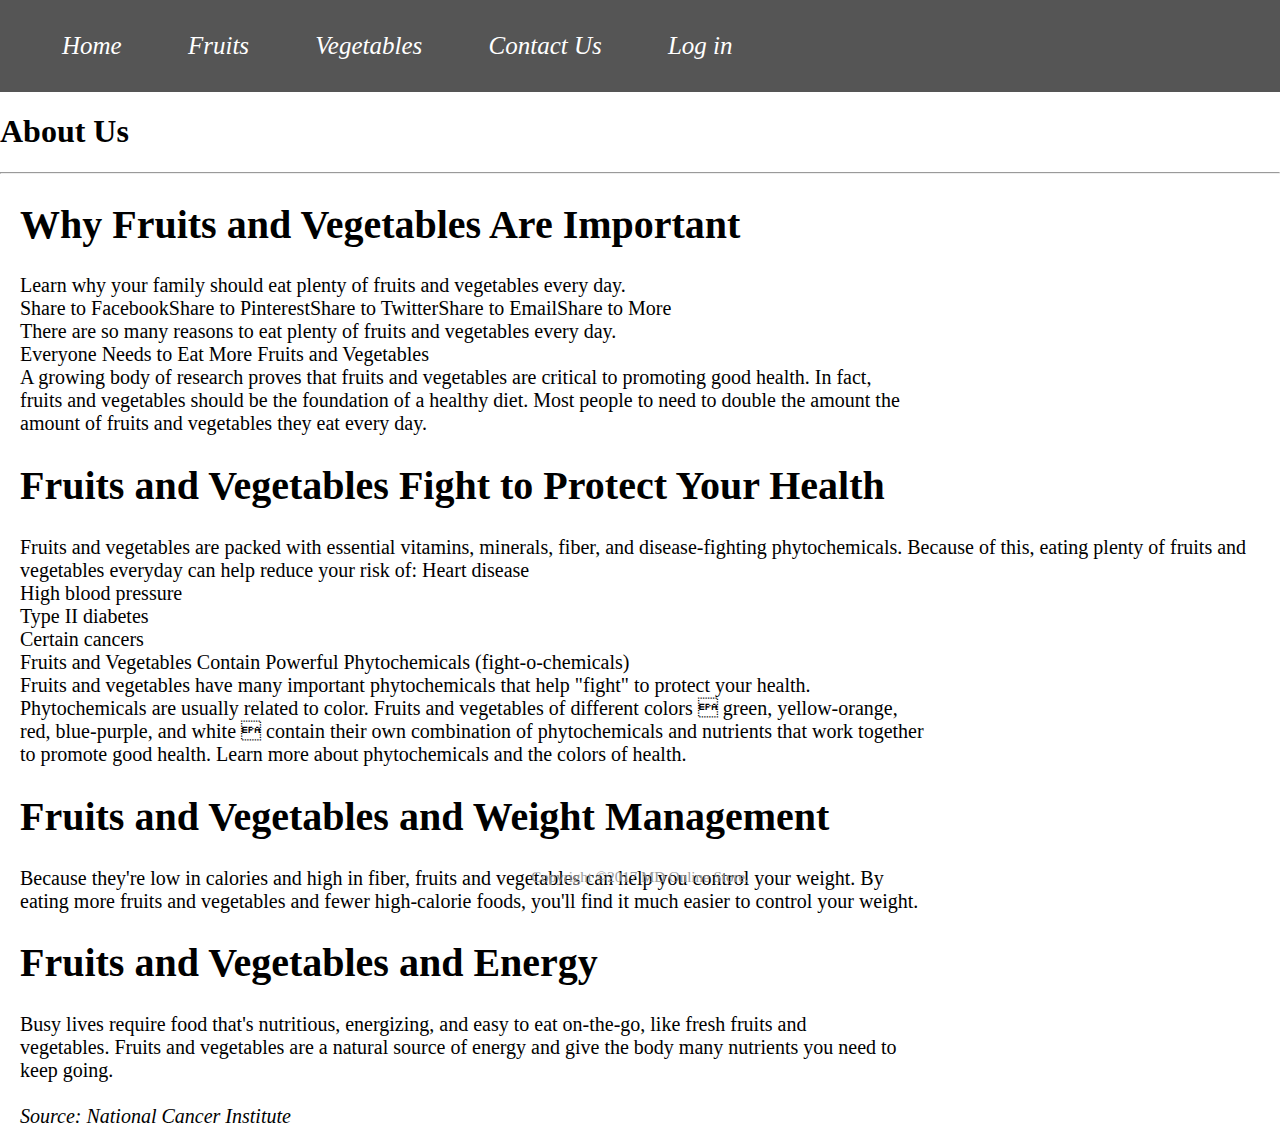
<file: aboutus.html>
<!DOCTYPE html>
<html>
<head>
	<title>About US</title>

  <style type="text/css">

  body          {margin: 0 !important; padding: 0 !important;}

div.links           {    

		          font-size: 25px;
		          text-decoration: none;
		          font-style: italic;	          
		          border-radius: 0px;
		          background: #555;
                  display:inline-block;
                  padding: 2.5%;
                  width: 100%;             
                 text-decoration: none;
		        }
  a           {
  	    text-decoration: none;
  	   margin: 30px;
  	   color: white;

  }	

  p    {font-size: 25px;
       margin: 5px;}

   #site-info {
	height: 3em;
	width: 100%;
	line-height: 3;
	text-align: center;
    font-size: 15px;
    color: #999;
	position: absolute;
	left: 0;
	bottom: 0;
}    

.p_about_us   {margin: 20px;
               font-size: 20px;}
  </style>

  

</head>
<body>

<div class="links" style="text-decoration: none">
         <a href="index.html">Home</a>
         <a href="product1.html">Fruits</a>
         <a href="product2.html">Vegetables</a>
         <a href="contactus.html">Contact Us</a>
         <a href="login.html">Log in</a>

     </div>

<p >

<h1>About Us</h1>

<hr >

<div class="p_about_us">
<p>

<h1>Why Fruits and Vegetables Are Important</h1>
Learn why your family should eat plenty of fruits and vegetables every day.<br>

Share to FacebookShare to PinterestShare to TwitterShare to EmailShare to More<br>
There are so many reasons to eat plenty of fruits and vegetables every day.<br>

Everyone Needs to Eat More Fruits and Vegetables<br>
A growing body of research proves that fruits and vegetables are critical to promoting good health. In fact, <br>fruits and vegetables should be the foundation of a healthy diet. Most people to need to double the amount the <br>amount of fruits and vegetables they eat every day.<br>

<h1>Fruits and Vegetables Fight to Protect Your Health</h1>
Fruits and vegetables are packed with essential vitamins, minerals, fiber, and disease-fighting phytochemicals. Because of this, eating plenty of fruits and vegetables everyday can help reduce your risk of:

Heart disease <br>
High blood pressure<br>
Type II diabetes<br>
Certain cancers<br>
Fruits and Vegetables Contain Powerful Phytochemicals (fight-o-chemicals)<br>
Fruits and vegetables have many important phytochemicals that help "fight" to protect your health. <br>Phytochemicals are usually related to color. Fruits and vegetables of different colors  green, yellow-orange, <br>red, blue-purple, and white  contain their own combination of phytochemicals and nutrients that work together <br>to promote good health. Learn more about phytochemicals and the colors of health.

<h1>Fruits and Vegetables and Weight Management</h1>
Because they're low in calories and high in fiber, fruits and vegetables can help you control your weight. By <br>eating more fruits and vegetables and fewer high-calorie foods, you'll find it much easier to control your weight.

<h1>Fruits and Vegetables and Energy</h1>
Busy lives require food that's nutritious, energizing, and easy to eat on-the-go, like fresh fruits and <br>vegetables. Fruits and vegetables are a natural source of energy and give the body many nutrients you need to <br>keep going.  <br>

<br>
<em>Source: National Cancer Institute</em>
</p>

</p>

</div>

<footer id="site-info">
		Copyright &copy;2017 MD Online Store.
	</footer>

</body>
</html>
</file>
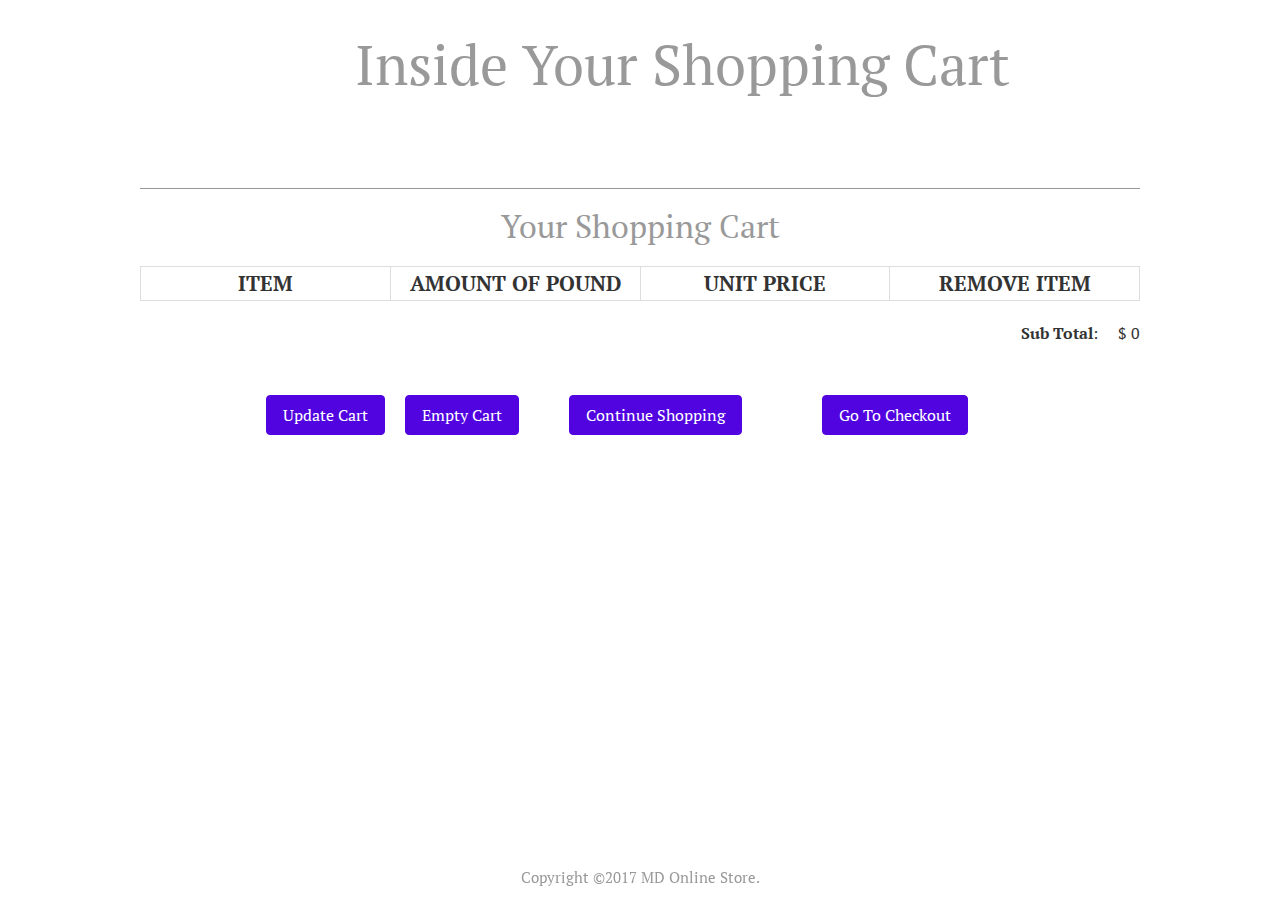
<file: cart.html>
<!DOCTYPE html>
<html>
<head>
<title>Online Shop: Your Shopping Cart</title>
<meta charset="utf-8" />
<link rel="stylesheet" href="css/style.css" media="screen" type="text/css" />
<script type="text/javascript" src="http://ajax.googleapis.com/ajax/libs/jquery/2.0.3/jquery.min.js"></script>
<script type="text/javascript" src="js/jquery.shop.js"></script>
</head>

<body>

<div id="site">
	<header id="masthead">
		<h1>Inside Your Shopping Cart <span class="tagline"></h1>
	</header>
	<div id="content">
		<h1>Your Shopping Cart</h1>
		<form id="shopping-cart" action="cart.html" method="post">
			<table class="shopping-cart">
			  <thead>
				<tr>
					<th scope="col">Item</th>
					<th scope="col">Amount of Pound</th>
					<th scope="col">Unit Price</th>
					<th scope="col">Remove Item</th>
				</tr>
			  </thead>
			  <tbody>
			  
			  </tbody>
			</table>
			<p id="sub-total">
				<strong>Sub Total</strong>: <span id="stotal"></span>
			</p>
			<ul id="shopping-cart-actions">
				<li>
					<input type="submit" name="update" id="update-cart" class="btn" value="Update Cart" />
				</li>
				<li>
					<input type="submit" name="delete" id="empty-cart" class="btn" value="Empty Cart" />
				</li>
				<li>
					<a href="index.html" class="btn">Continue Shopping</a>
				</li>
				<li>
					<a href="checkout.html" class="btn">Go To Checkout</a>
				</li>
			</ul>
		</form>
	</div>
	
	

</div>

<footer id="site-info">
		Copyright &copy;2017 MD Online Store.
	</footer>

</body>
</html>
</file>
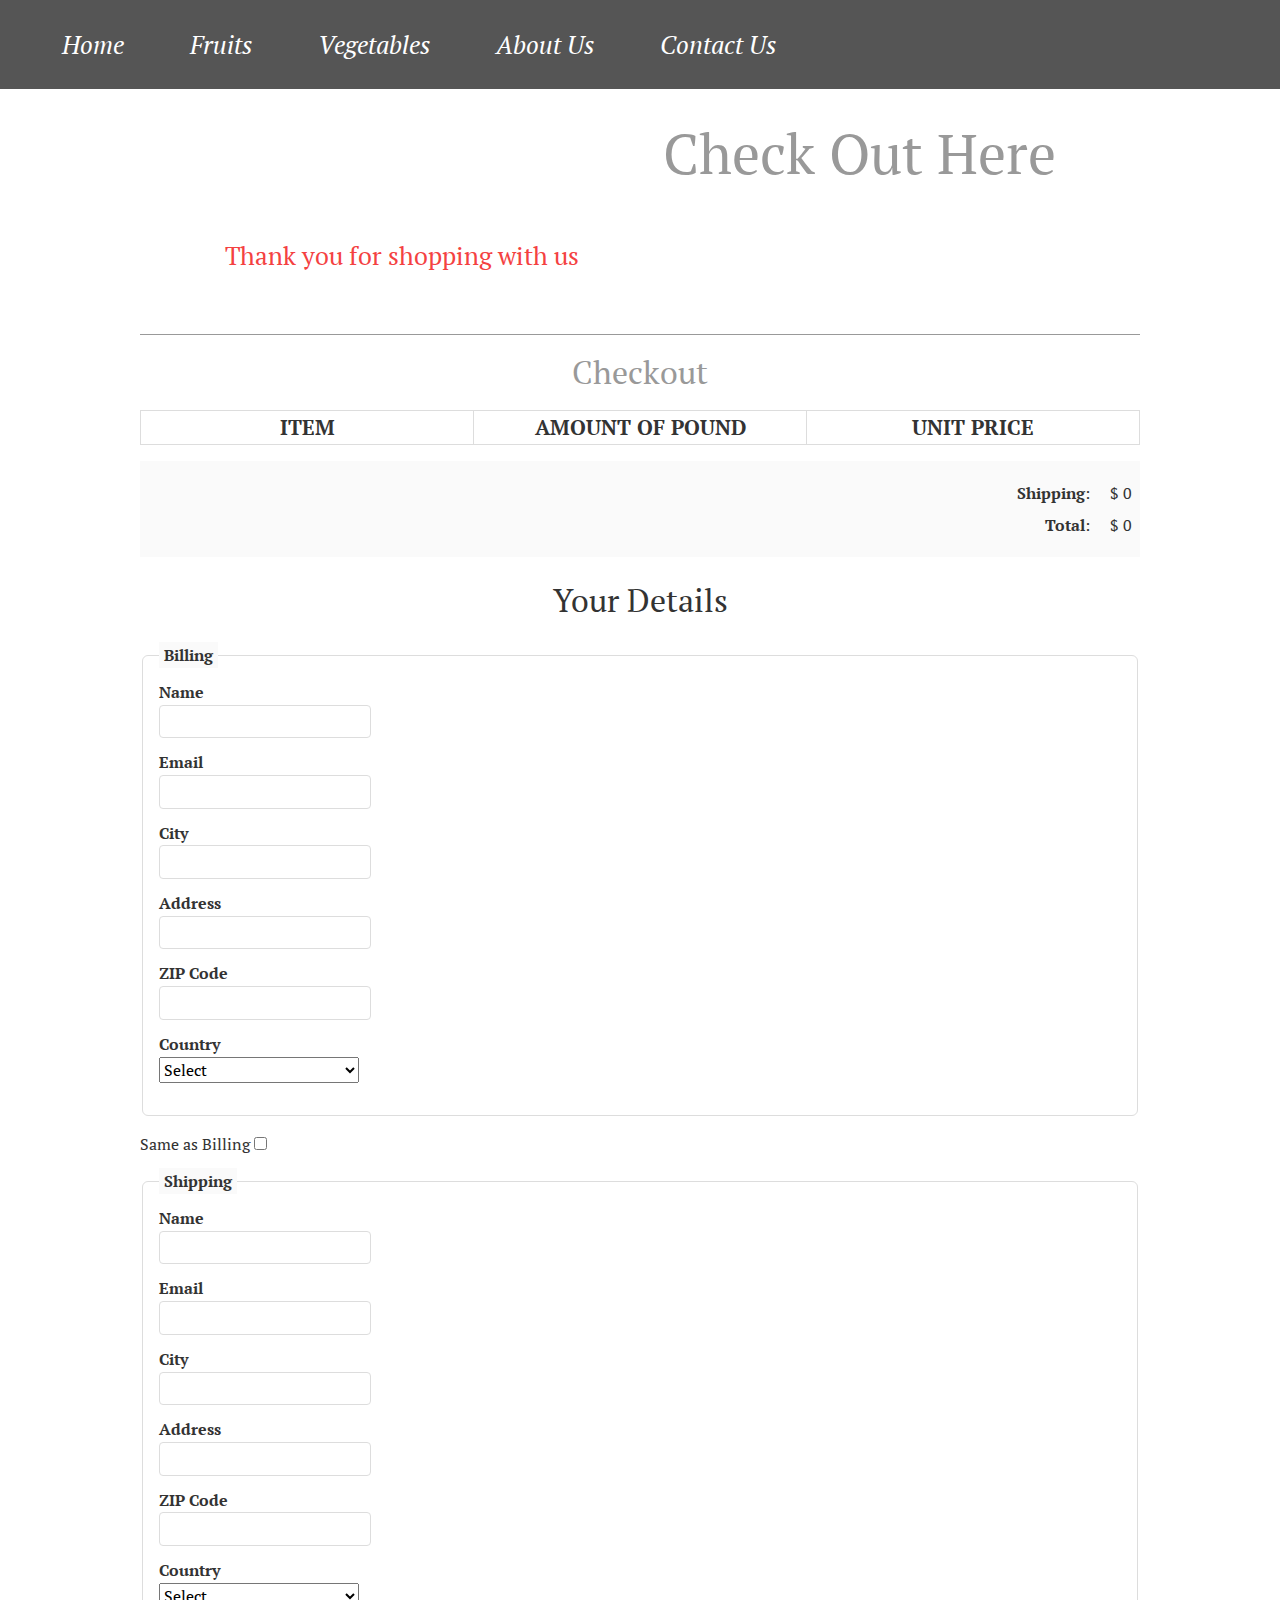
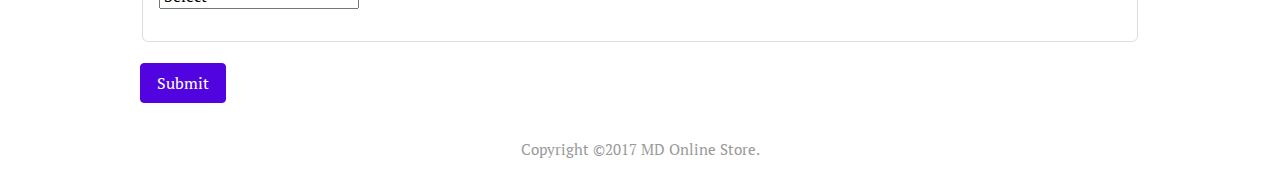
<file: checkout.html>
<!DOCTYPE html>
<html>
<head>
<title>Online Shop: Checkout</title>
<meta charset="utf-8" />
<link rel="stylesheet" href="css/style.css" media="screen" type="text/css" />
<script type="text/javascript" src="http://ajax.googleapis.com/ajax/libs/jquery/2.0.3/jquery.min.js"></script>
<script type="text/javascript" src="js/jquery.shop.js"></script>
</head>

<body id="checkout-page">

 <div class="links">
         <a href="index.html">Home</a>
         <a href="product1.html">Fruits</a>
         <a href="product2.html">Vegetables</a>
         <a href="aboutus.html">About Us</a>
         <a href="contactus.html">Contact Us</a>

     </div>

<div id="site">
	<header id="masthead">
		<h1>Check Out Here <span class="tagline">Thank you for shopping with us</h1>
	</header>
	<div id="content">
		<h1>Checkout</h1>
			<table id="checkout-cart" class="shopping-cart">
			  <thead>
				<tr>
					<th scope="col">Item</th>
					<th scope="col">Amount of Pound</th>
					<th scope="col">Unit Price</th>
				</tr>
			  </thead>
			  <tbody>
			  
			  </tbody>
			</table>
		 <div id="pricing">
			
			<p id="shipping">
				<strong>Shipping</strong>: <span id="sshipping"></span>
			</p>
			
			<p id="sub-total">
				<strong>Total</strong>: <span id="stotal"></span>
			</p>
		 </div>
		 
		 <form action="order.html" method="post" id="checkout-order-form">
		 	<h2>Your Details</h2>
		 	
		 	<fieldset id="fieldset-billing">
		 		<legend>Billing</legend>
		 		<div>
		 			<label for="name">Name</label>
		 			<input type="text" name="name" id="name" data-type="string" data-message="This field cannot be empty" />
		 		</div>
		 		<div>
		 			<label for="email">Email</label>
		 			<input type="text" name="email" id="email" data-type="expression" data-message="Not a valid email address" />
		 		</div>
		 		<div>
		 			<label for="city">City</label>
		 			<input type="text" name="city" id="city" data-type="string" data-message="This field cannot be empty" />
		 		</div>
		 		<div>
		 			<label for="address">Address</label>
		 			<input type="text" name="address" id="address" data-type="string" data-message="This field cannot be empty" />
		 		</div>
		 		<div>
		 			<label for="zip">ZIP Code</label>
		 			<input type="text" name="zip" id="zip" data-type="string" data-message="This field cannot be empty" />
		 		</div>
		 		<div>
		 			<label for="country">Country</label>
		 			<select name="country" id="country" data-type="string" data-message="This field cannot be empty">
		 				<option value="">Select</option>
		 				<option value="US">USA</option>
		 				<option value="IT">Italy</option>
		 			</select>
		 		</div>
		 	</fieldset>
		 	
		 	<div id="shipping-same">Same as Billing <input type="checkbox" id="same-as-billing" value=""/></div>
		 	
		 	<fieldset id="fieldset-shipping">
		 		
		 		<legend>Shipping</legend>
		 		
		 		<div>
		 			<label for="sname">Name</label>
		 			<input type="text" name="sname" id="sname" data-type="string" data-message="This field cannot be empty" />
		 		</div>
		 		<div>
		 			<label for="semail">Email</label>
		 			<input type="text" name="semail" id="semail" data-type="expression" data-message="Not a valid email address" />
		 		</div>
		 		<div>
		 			<label for="scity">City</label>
		 			<input type="text" name="scity" id="scity" data-type="string" data-message="This field cannot be empty" />
		 		</div>
		 		<div>
		 			<label for="saddress">Address</label>
		 			<input type="text" name="saddress" id="saddress" data-type="string" data-message="This field cannot be empty" />
		 		</div>
		 		<div>
		 			<label for="szip">ZIP Code</label>
		 			<input type="text" name="szip" id="szip" data-type="string" data-message="This field cannot be empty" />
		 		</div>
		 		<div>
		 			<label for="scountry">Country</label>
		 			<select name="scountry" id="scountry" data-type="string" data-message="This field cannot be empty">
		 				<option value="">Select</option>
		 				<option value="US">USA</option>
		 				<option value="IT">Italy</option>
		 			</select>
		 		</div>
		 	</fieldset>
		 	
		 	<p><input type="submit" id="submit-order" value="Submit" class="btn" /></p>
		 
		 </form>
	</div>
	
	

</div>

<footer id="site-info">
		Copyright &copy;2017 MD Online Store.
	</footer>

</body>
</html>
</file>
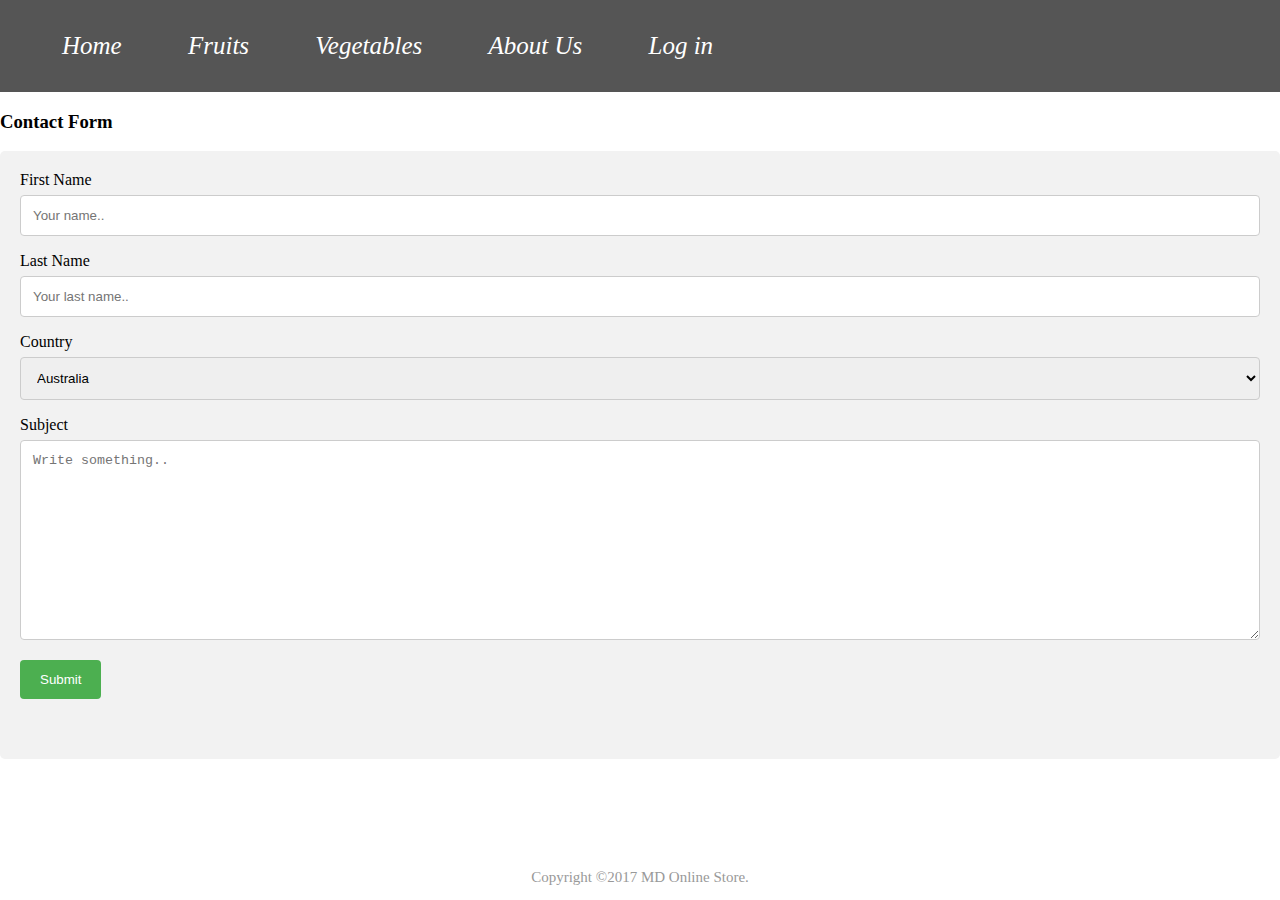
<file: contactus.html>
<!DOCTYPE html>
<html>
<head>
<style>

body          {margin: 0 !important; padding: 0 !important;}

#site-info {
	height: 3em;
	width: 100%;
	line-height: 3;
	text-align: center;	
	position: absolute;
    font-size: 15px;
    color: #999;
	left: 0;
	bottom: 0;
}

 div.links           {    

		          font-size: 25px;
		          text-decoration: none;
		          font-style: italic;	          
		          border-radius: 0px;
		          background: #555;
                  display:inline-block;
                  padding: 2.5%;
                  width: 100%;

		        }
  a           {
  	   
  	   margin: 30px;
  	   color: white;
  }	
  div a   {text-decoration: none;}	        


input[type=text], select, textarea {
    width: 100%;
    padding: 12px;
    border: 1px solid #ccc;
    border-radius: 4px;
    box-sizing: border-box;
    margin-top: 6px;
    margin-bottom: 16px;
    resize: vertical;
}

input[type=submit] {
    background-color: #4CAF50;
    color: white;
    padding: 12px 20px;
    border: none;
    border-radius: 4px;
    cursor: pointer;
    margin-bottom: 40px;
}

input[type=submit]:hover {
    background-color: #45a049;
}

.container {
    border-radius: 5px;
    background-color: #f2f2f2;
    padding: 20px;
}

</style>
</head>
<body>

<div class="links">
         <a href="index.html">Home</a>
         <a href="product1.html">Fruits</a>
         <a href="product2.html">Vegetables</a>
         <a href="aboutus.html">About Us</a>
         <a href="login.html">Log in</a>

     </div>

<h3>Contact Form</h3>

<div class="container">
  <form action="/action_page.php">
    <label for="fname">First Name</label>
    <input type="text" id="fname" name="firstname" placeholder="Your name..">

    <label for="lname">Last Name</label>
    <input type="text" id="lname" name="lastname" placeholder="Your last name..">

    <label for="country">Country</label>
    <select id="country" name="country">
      <option value="australia">Australia</option>
      <option value="canada">Canada</option>
      <option value="usa">USA</option>
    </select>

    <label for="subject">Subject</label>
    <textarea id="subject" name="subject" placeholder="Write something.." style="height:200px"></textarea>

    <input type="submit" value="Submit">
  </form>
</div>

<footer id="site-info">
		Copyright &copy;2017 MD Online Store.
	</footer>

</body>
</html>
</file>
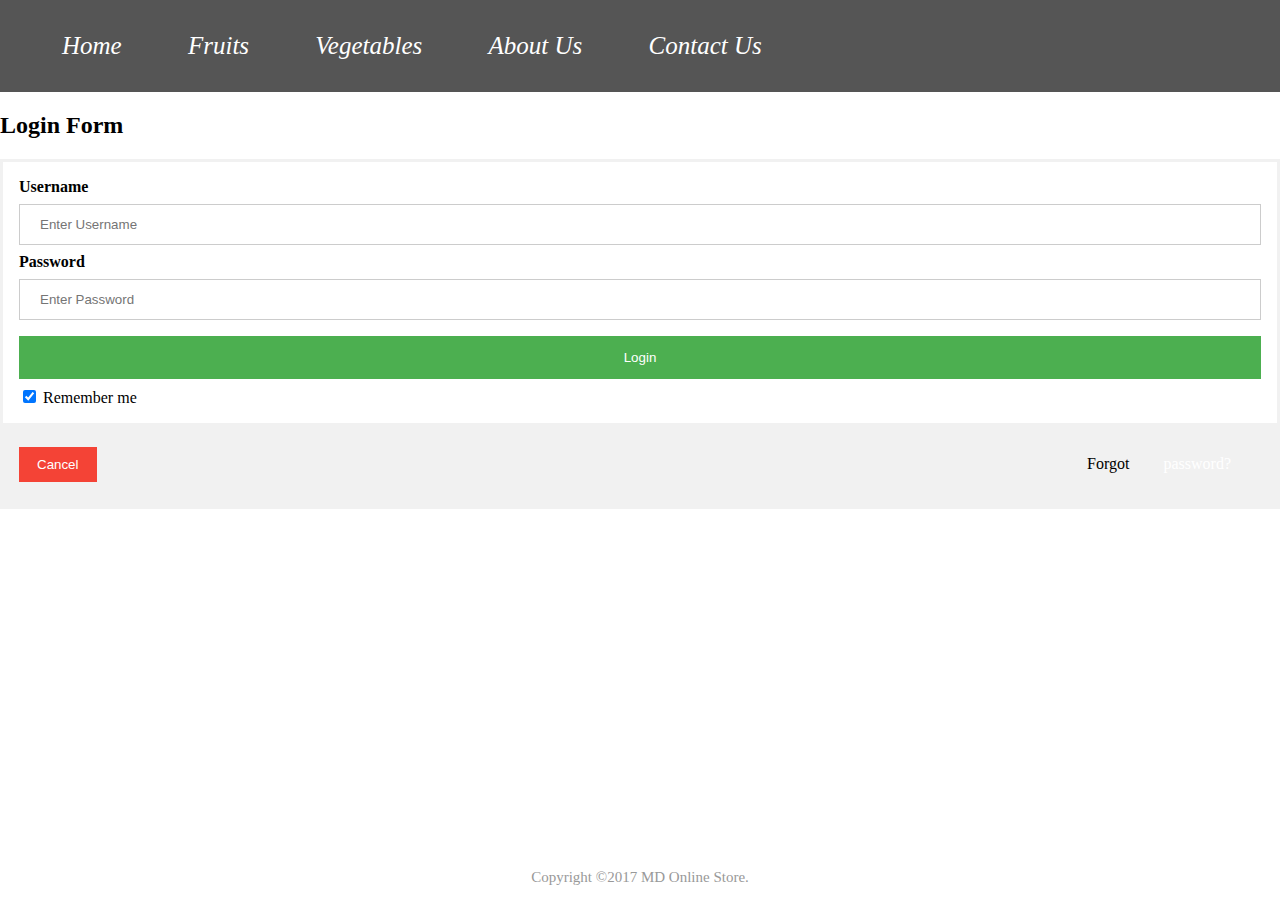
<file: login.html>
<!DOCTYPE html>
<html>
<style>

body          {margin: 0 !important; padding: 0 !important;}

div.links           {    

		          font-size: 25px;
		          text-decoration: none;
		          font-style: italic;	          
		          border-radius: 0px;
		          background: #555;
                  display:inline-block;
                  padding: 2.5%;
                  width: 100%;             
                 
		        }
  a           {
  	    text-decoration: none;
  	   margin: 30px;
  	   color: white;

  }		    

form {
    border: 3px solid #f1f1f1;
}

input[type=text], input[type=password] {
    width: 100%;
    padding: 12px 20px;
    margin: 8px 0;
    display: inline-block;
    border: 1px solid #ccc;
    box-sizing: border-box;
}

button {
    background-color: #4CAF50;
    color: white;
    padding: 14px 20px;
    margin: 8px 0;
    border: none;
    cursor: pointer;
    width: 100%;
}

button:hover {
    opacity: 0.8;
}

.cancelbtn {
    width: auto;
    padding: 10px 18px;
    background-color: #f44336;
}

.imgcontainer {
    text-align: center;
    margin: 24px 0 12px 0;
}

img.avatar {
    width: 40%;
    border-radius: 50%;
}

.container {
    padding: 16px;
}

span.psw {
    float: right;
    padding-top: 16px;
}

/* Change styles for span and cancel button on extra small screens */
@media screen and (max-width: 300px) {
    span.psw {
       display: block;
       float: none;
    }
    .cancelbtn {
       width: 100%;
    }
  }

  #site-info {
	height: 3em;
	width: 100%;
	line-height: 3;
	text-align: center;
  font-size: 15px;
  color: #999;
	position: absolute;	
	left: 0;
	bottom: 0;
}
</style>
<body>

 <div class="links">
         <a href="index.html">Home</a>
         <a href="product1.html">Fruits</a>
         <a href="product2.html">Vegetables</a>
         <a href="aboutus.html">About Us</a>
         <a href="contactus.html">Contact Us</a>

     </div>

<h2>Login Form</h2>

<form action="/action_page.php">

  <div class="container">
    <label><b>Username</b></label>
    <input type="text" placeholder="Enter Username" name="uname" required>

    <label><b>Password</b></label>
    <input type="password" placeholder="Enter Password" name="psw" required>
        
    <button type="submit">Login</button>
    <input type="checkbox" checked="checked"> Remember me
  </div>

  <div class="container" style="background-color:#f1f1f1">
    <button type="button" class="cancelbtn">Cancel</button>
    <span class="psw">Forgot <a href="#">password?</a></span>
  </div>
</form>

<footer id="site-info">
		Copyright &copy;2017 MD Online Store.
	</footer>

</body>
</html>
</file>
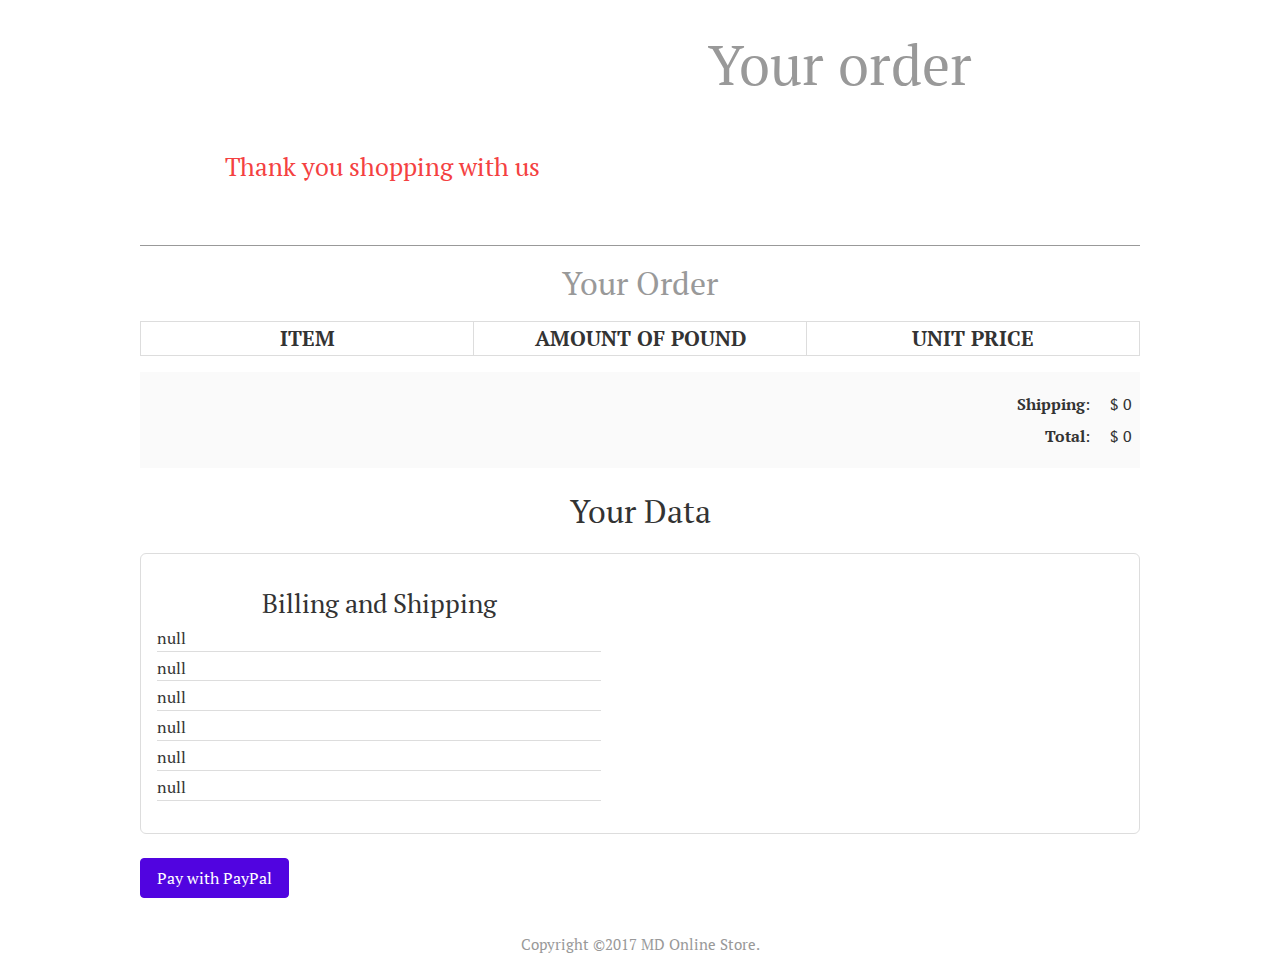
<file: order.html>
<!DOCTYPE html>
<html>
<head>
<title>Online Shop: Your Order</title>
<meta charset="utf-8" />
<link rel="stylesheet" href="css/style.css" media="screen" type="text/css" />
<script type="text/javascript" src="http://ajax.googleapis.com/ajax/libs/jquery/2.0.3/jquery.min.js"></script>
<script type="text/javascript" src="js/jquery.shop.js"></script>
</head>

<body id="checkout-page">

<div id="site">
	<header id="masthead">
		<h1>Your order <span class="tagline">Thank you shopping with us</h1>
	</header>
	<div id="content">
		<h1>Your Order</h1>
			<table id="checkout-cart" class="shopping-cart">
			  <thead>
				<tr>
					<th scope="col">Item</th>
					<th scope="col">Amount of Pound</th>
					<th scope="col">Unit Price</th>
				</tr>
			  </thead>
			  <tbody>
			  
			  </tbody>
			</table>
		 <div id="pricing">
			
			<p id="shipping">
				<strong>Shipping</strong>: <span id="sshipping"></span>
			</p>
			
			<p id="sub-total">
				<strong>Total</strong>: <span id="stotal"></span>
			</p>
		 </div>
		 
		 <div id="user-details">
		 	<h2>Your Data</h2>
		 	<div id="user-details-content"></div>
		 </div>
		 
		 
		 
		 
<form id="paypal-form" action="" method="post">
	<input type="hidden" name="cmd" value="_cart" />
	<input type="hidden" name="upload" value="1" />
	<input type="hidden" name="business" value="" />
        
	<input type="hidden" name="currency_code" value="" />
	<input type="submit" id="paypal-btn" class="btn" value="Pay with PayPal" />
</form>
		 
		 
	</div>
	
	

</div>

<footer id="site-info">
		Copyright &copy;2017 MD Online Store.	</footer>

</body>
</html>
</file>
<file: css/style.css>
@import url(http://fonts.googleapis.com/css?family=PT+Serif:400,700,400italic);


/*! normalize.css v2.1.2 | MIT License | git.io/normalize */article,aside,details,figcaption,figure,footer,header,hgroup,main,nav,section,summary{display:block}audio,canvas,video{display:inline-block}audio:not([controls]){display:none;height:0}[hidden],template{display:none}script{display:none!important}html{font-family:sans-serif;-ms-text-size-adjust:100%;-webkit-text-size-adjust:100%}body{margin:0}a{background:0 0}a:focus{outline:thin dotted}a:active,a:hover{outline:0}h1{font-size:2em;margin:.67em 0}abbr[title]{border-bottom:1px dotted}b,strong{font-weight:700}dfn{font-style:italic}hr{-moz-box-sizing:content-box;box-sizing:content-box;height:0}mark{background:#ff0;color:#000}code,kbd,pre,samp{font-family:monospace,serif;font-size:1em}pre{white-space:pre-wrap}q{quotes:"\201C" "\201D" "\2018" "\2019"}small{font-size:80%}sub,sup{font-size:75%;line-height:0;position:relative;vertical-align:baseline}sup{top:-.5em}sub{bottom:-.25em}img{border:0}svg:not(:root){overflow:hidden}figure{margin:0}fieldset{border:1px solid silver;margin:0 2px;padding:.35em .625em .75em}legend{border:0;padding:0}button,input,select,textarea{font-family:inherit;font-size:100%;margin:0}button,input{line-height:normal}button,select{text-transform:none}button,html input[type=button],input[type=reset],input[type=submit]{-webkit-appearance:button;cursor:pointer}button[disabled],html input[disabled]{cursor:default}input[type=checkbox],input[type=radio]{box-sizing:border-box;padding:0}input[type=search]{-webkit-appearance:textfield;-moz-box-sizing:content-box;-webkit-box-sizing:content-box;box-sizing:content-box}input[type=search]::-webkit-search-cancel-button,input[type=search]::-webkit-search-decoration{-webkit-appearance:none}button::-moz-focus-inner,input::-moz-focus-inner{border:0;padding:0}textarea{overflow:auto;vertical-align:top}table{border-collapse:collapse;border-spacing:0}


/*= Demo */

html, body {
	height: 100%;
	min-height: 100%;
}

body {
	font: 100%/1 'PT Serif', serif;
	background: #fff;
	color: #333;		
}

:active, :focus {
	outline-style: none;
}

a:link {
	color: #fff;
	text-decoration: none;
}

a:hover {
	color: none;
	text-decoration: underline;
}

h1, h2, h3, h4, h5, h6 {
	font-weight: normal;
	font-size: 100%;
}

h1  {
	text-align: center;
	color: #999;

}

#site {
	max-width: 1000px;
	margin: 0 auto;
	padding: 0 1em;
}

#masthead {
	
	border-bottom: 1px solid #999;
}

#masthead h1 {
	margin: 0;
	font-size: 3.5em;
	overflow: hidden;
	padding-left: 85px;
	min-height: 82px;
	line-height: 2.3;
	margin-bottom: 50px;
	color: #999;
	
}

.tagline {
	float: left;
	color: #f44141;
	font-size: 25px;
	padding-top: 3.5em;
	margin-top: 50px;
}

   div.links           {    

		          font-size: 25px;
		          text-decoration: none;
		          font-style: italic;	          
		          border-radius: 0px;
		          background: #555;
                  display:inline-block;
                  padding: 2.5%;
                  width: 100%;

		        }
  a           {
  	   
  	   margin: 30px;
  	   color: white;
  }		        


#products ul {
	margin: 1.5em 0;
	padding: 0;
	list-style: none;
	overflow: hidden;
}

#products li {
	float: left;
	width: 31%;
	margin: 0 1%;
	display: block;
}

.product-image {
	             width: 20%;
                 height: 15%;
                 padding: 5px;
                 border-radius: 1px;
                 border: 0px solid #73AD21;
                 margin-left: 20px;
                 
	
}

.product-description {
	padding: 1em;
	background: #999;
	color: #fff;
	border-radius: 10px;
	border: 1px solid #73AD21;
	margin-bottom: 10px;
	margin: 20px;

}

.product-name {
	text-align: center;
	color: #fc0;
	margin: 0;
	font-size: 1em;
	padding-bottom: 0.2em;
	border-bottom: 1px dotted #666;
	text-transform: uppercase;
	letter-spacing: 0.1em;
}

.product-price {
	width: 4em;
	height: 4em;
	font-size: 1.2em;
	text-align: center;
	margin: 1em auto;
	background: #fff;
	color: #000;
	line-height: 4;
	border-radius: 5%;
}

form.add-to-cart div,
form.add-to-cart p {
	text-align: center;
}

form input.qty {
	width: 40px;
	border: 1px solid #eee;
	font: 1em 'PT Serif', serif;
	background: #f9f9f9;
	color: #000;
	border-radius: 3px;
	margin-left: 0.4em;
}

.btn, a.btn {
	display: inline-block;
	background: #5104e0;
	color: #fff;
	font: 1em 'PT Serif', serif;
	padding: 0.5em 1em;
	text-align: center;
	border-radius: 4px;
	border: 1px solid #5104e0;
}


#site-info {
	height: 3em;
	width: 100%;
	line-height: 3;
	text-align: center;
	font-size: 15px;
	position: absolute;
	left: 0;
	bottom: 0;
	color: #999
}

body#checkout-page #site-info {
	position: static;
}

#shopping-cart {
	margin: 1.5em 0;
}

.shopping-cart {
	border: 1px solid #ddd;
	border-collapse: collapse;
	border-spacing: 0;
	width: 100%;
	table-layout: fixed;
}

.shopping-cart th {
	font-size: 1.3em;
	padding: 0.3em;
	width: 33.3%;
	border: 1px solid #ddd;
	text-transform: uppercase;
}

.shopping-cart td {
	padding: 0.3em;
	width: 33.3%;
	border: 1px solid #ddd;
}

.shopping-cart tr:nth-child(even) {
	background: #fafafa;
},

.shopping-cart td.pdelete {
	text-align: center;
}

.pdelete a,
.pdelete a:hover {
	color: #c00;
	text-decoration: none;
	font-size: 2.5em;
	display: block;
	text-align: center;
}

#shopping-cart-actions {
	margin: 1.5em 0;
	padding: 0;
	list-style: none;
	text-align: center;
}

#shopping-cart-actions li {
	display: inline-block;
	margin-right: 1em;
}

#pricing {
	padding: 0.5em;
	margin: 1em 0;
	background: #fafafa;
}

#sub-total, #shipping {
	margin: 1.5em 0;
	text-align: right;
}

#sub-total span,
#shipping span {
	margin-left: 1em;
}

#content > h1,
#checkout-order-form h2 {
	font-size: 2em;
	text-align: center;
}

#pricing #sub-total,
#pricing #shipping {
	margin: 1em 0;
}

#checkout-order-form {
	margin: 1.5em 0;
}

#checkout-order-form fieldset {
	border: 1px solid #ddd;
	border-radius: 6px;
	padding: 1em;
	margin-bottom: 1.3em;
}

#checkout-order-form legend {
	padding: 0.3em;
	background: #fafafa;
	font-weight: bold;
}

#checkout-order-form div {
	margin-bottom: 1em;
}

#checkout-order-form label {
	display: block;
	font-weight: bold;
	margin-bottom: 0.3em;
	text-align: left;
}

#checkout-order-form input[type="text"] {
	width: 200px;
	display: block;
	background: #fff;
	border: 1px solid #ddd;
	border-radius: 4px;
	padding: 0.3em;
}

#checkout-order-form select {
	width: 200px;
	display: block;
}

.message {
	display: block;
	margin: 0.5em 0;
	color: red;
}

#user-details {
	margin: 1.5em 0;
}

#user-details > h2 {
	text-align: center;
	font-size: 2em;
}

#user-details-content {
	margin: 1.5em 0;
	padding: 1em;
	border: 1px solid #ddd;
	border-radius: 6px;
	overflow: hidden;
}

#user-details-content .detail {
	float: left;
	width: 46%;
}

#user-details-content .detail.right {
	float: right;
}

#user-details-content .detail > h2 {
	text-align: center;
	font-size: 1.6em;
	margin-bottom: 0.5em;
}

#user-details-content ul {
	margin: 0 0 1em 0;
	padding: 0;
	list-style: none;
}

#user-details-content li {
	display: block;
	margin-bottom: 0.5em;
	padding-bottom: 0.3em;
	border-bottom: 1px solid #ddd;
}

#paypal-form {
	margin: 1.5em 0;
}
#site-info {
  position: fixed;
  right: 0px;
  bottom: 0px;
  left: 0px;
  padding: 0px;
  margin-bottom: 0px;
  text-align: center;
  font-size: 15px;
  color: #999
}
</file>
